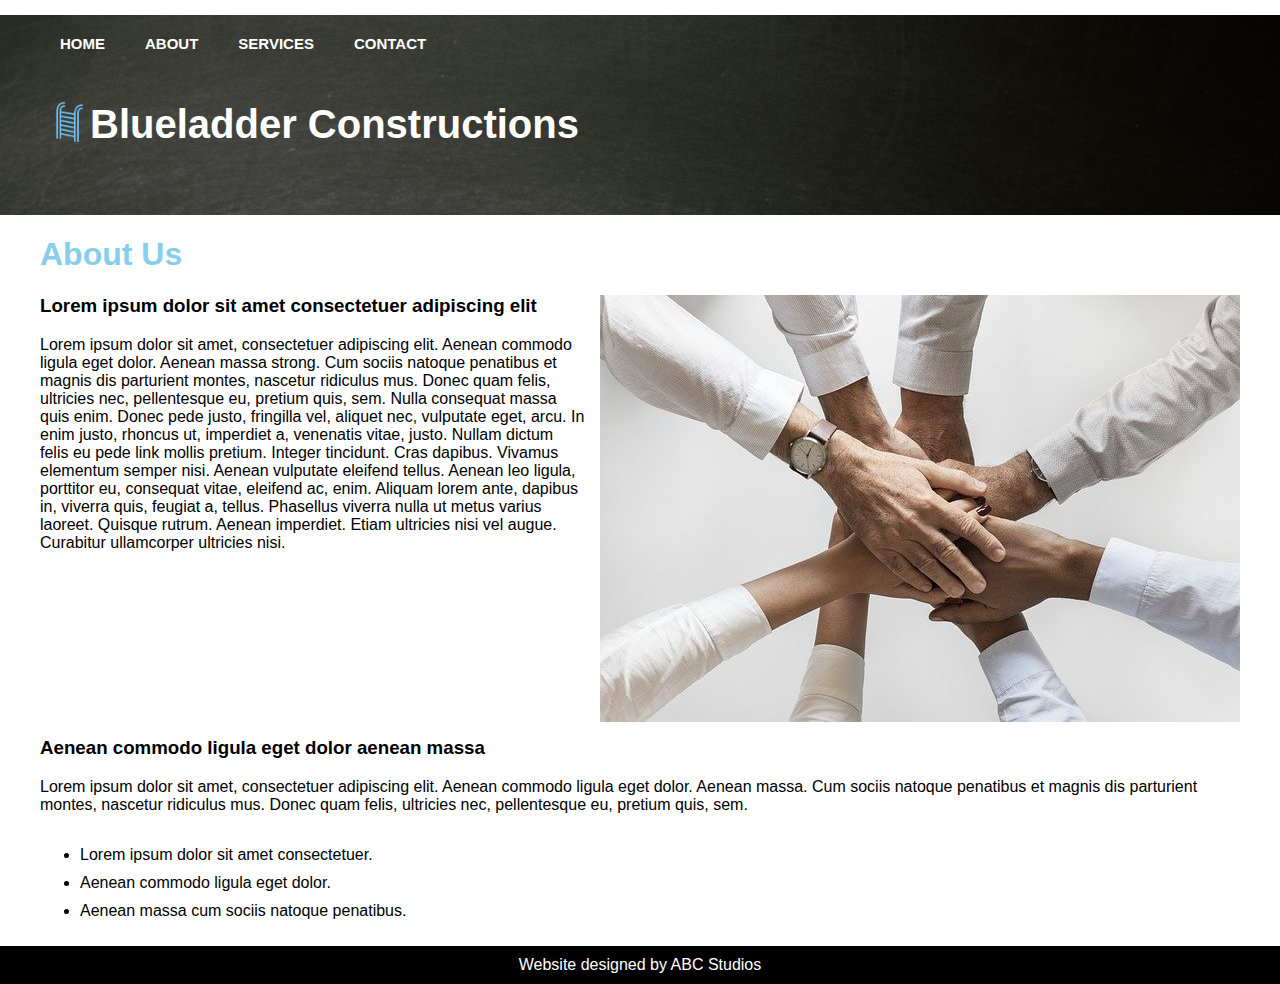
<file: About.html>
<!DOCTYPE HTML>
<html>
    <head>
        <title>
            About Blueladder Constructions
        </title>
         <link rel="stylesheet" href="CSS/styles.css"> 
    </head>
    <body>
        <header id="small_hdr">
            <nav>
            <ul>
                <li><a href="./index.html">Home</a></li>
                <li><a href="./About.html">About</a></li>
                <li><a href="./services.html">Services</a></li>
                <li><a href="./contact.html">Contact</a></li>
            </ul>
        </nav>
            

            <div id="small_logo_container" class="clearfix">   
                            <img id="small_logo" src="img/logo.png">
            <h1>Blueladder Constructions</h1>
        </div>
            
        </header>
     
            <div class="wrapper">
                <h1>About Us</h1>
                <img src="img/team.jpg" id="team_img">
                
                <h3> Lorem ipsum dolor sit amet consectetuer adipiscing elit</h3>
                <p> Lorem ipsum dolor sit amet, consectetuer adipiscing elit. Aenean commodo ligula eget dolor. Aenean massa strong. Cum sociis natoque penatibus et magnis dis parturient montes, nascetur ridiculus mus. Donec quam felis, ultricies nec, pellentesque eu, pretium quis, sem. Nulla consequat massa quis enim. Donec pede justo, fringilla vel, aliquet nec, vulputate eget, arcu. In enim justo, rhoncus ut, imperdiet a, venenatis vitae, justo. Nullam dictum felis eu pede link mollis pretium. Integer tincidunt. Cras dapibus. Vivamus elementum semper nisi. Aenean vulputate eleifend tellus. Aenean leo ligula, porttitor eu, consequat vitae, eleifend ac, enim. Aliquam lorem ante, dapibus in, viverra quis, feugiat a, tellus. Phasellus viverra nulla ut metus varius laoreet. Quisque rutrum. Aenean imperdiet. Etiam ultricies nisi vel augue. Curabitur ullamcorper ultricies nisi.</p>
            </div>
            <div class="wrapper clearfix">
               
               <h3> Aenean commodo ligula eget dolor aenean massa</h3>
                    <p> Lorem ipsum dolor sit amet, consectetuer adipiscing elit. Aenean commodo ligula eget dolor. Aenean massa. Cum sociis natoque penatibus et magnis dis parturient montes, nascetur ridiculus mus. Donec quam felis, ultricies nec, pellentesque eu, pretium quis, sem.
                    </p>    
                
            </div>
                <div class="wrapper" id="aboutus_li" >
                    <ul >
                        <li> Lorem ipsum dolor sit amet consectetuer.</li>
                        <li> Aenean commodo ligula eget dolor.</li>
                        <li> Aenean massa cum sociis natoque penatibus.</li>
                    </ul>
                </div>
        <footer>
           Website designed by ABC Studios   
        </footer>
    </body>
</html>
</file>
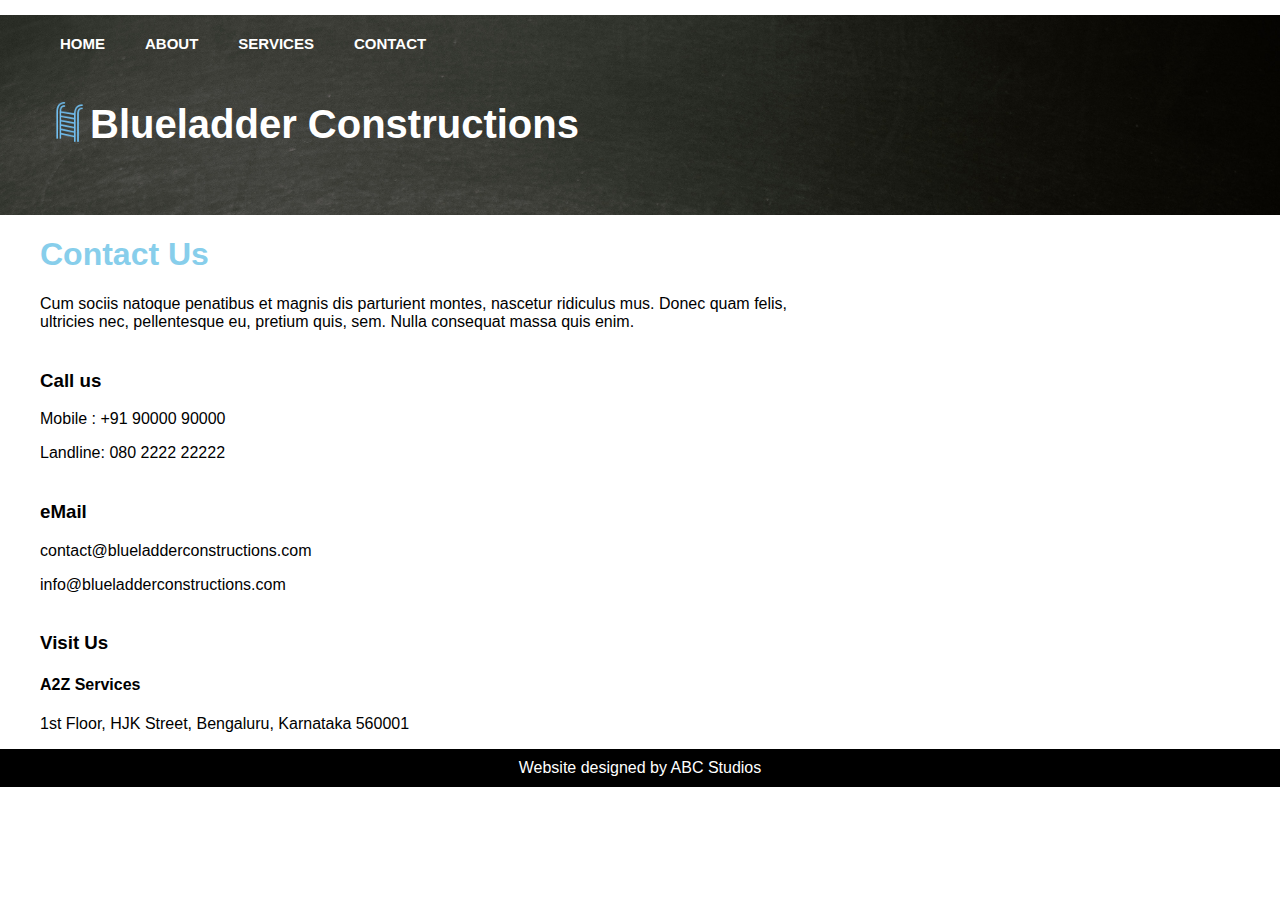
<file: contact.html>
<!DOCTYPE HTML>
<html>
    <head>
        <title>
            About Blueladder Constructions
        </title>
         <link rel="stylesheet" href="CSS/styles.css"> 
    </head>
    <body>
        <header id="small_hdr">
            <nav>
            <ul>
                <li><a href="./index.html">Home</a></li>
                <li><a href="./About.html">About</a></li>
                <li><a href="./services.html">Services</a></li>
                <li><a href="./contact.html">Contact</a></li>
            </ul>
        </nav>
            

            <div id="small_logo_container" class="clearfix">   
                            <img id="small_logo" src="img/logo.png">
            <h1>Blueladder Constructions</h1>
        </div>
            
        </header>
     
            <div class="wrapper">
                <h1>Contact Us</h1>
               
                <div id="map">
                    <iframe src="https://www.google.com/maps/embed?pb=!1m18!1m12!1m3!1d3887.8983504953753!2d77.58981521365705!3d12.978352890851422!2m3!1f0!2f0!3f0!3m2!1i1024!2i768!4f13.1!3m3!1m2!1s0x3bae17094123d055%3A0x947223474c80582a!2sVidhana%20Soudha%20View%20Point!5e0!3m2!1sen!2sin!4v1661352428254!5m2!1sen!2sin" width="600" height="450" style="border:0;" allowfullscreen="" loading="lazy" referrerpolicy="no-referrer-when-downgrade"></iframe>
                </div>
                <div class="contact_info">
                    <p> Cum sociis natoque penatibus et magnis dis parturient montes, nascetur ridiculus mus. Donec quam felis, ultricies nec, pellentesque eu, pretium quis, sem. Nulla consequat massa quis enim.
                    </p>
                    
                    <h3> Call us </h3>
                 
                    <p> Mobile : +91 90000 90000 </p>
                    <p>Landline: 080 2222 22222</p>
                    
                    <h3> eMail </h3>
                    <p> contact@blueladderconstructions.com </p>
                    <p> info@blueladderconstructions.com </p>
                
                    <h3> Visit Us </h3>
                    <h4> A2Z Services </h4>
                     <p> 1st Floor, HJK Street, Bengaluru, Karnataka 560001</p>
                </div>
                
        </div>
        <footer>
                Website designed by ABC Studios   
        </footer>
    </body>
</html>
</file>
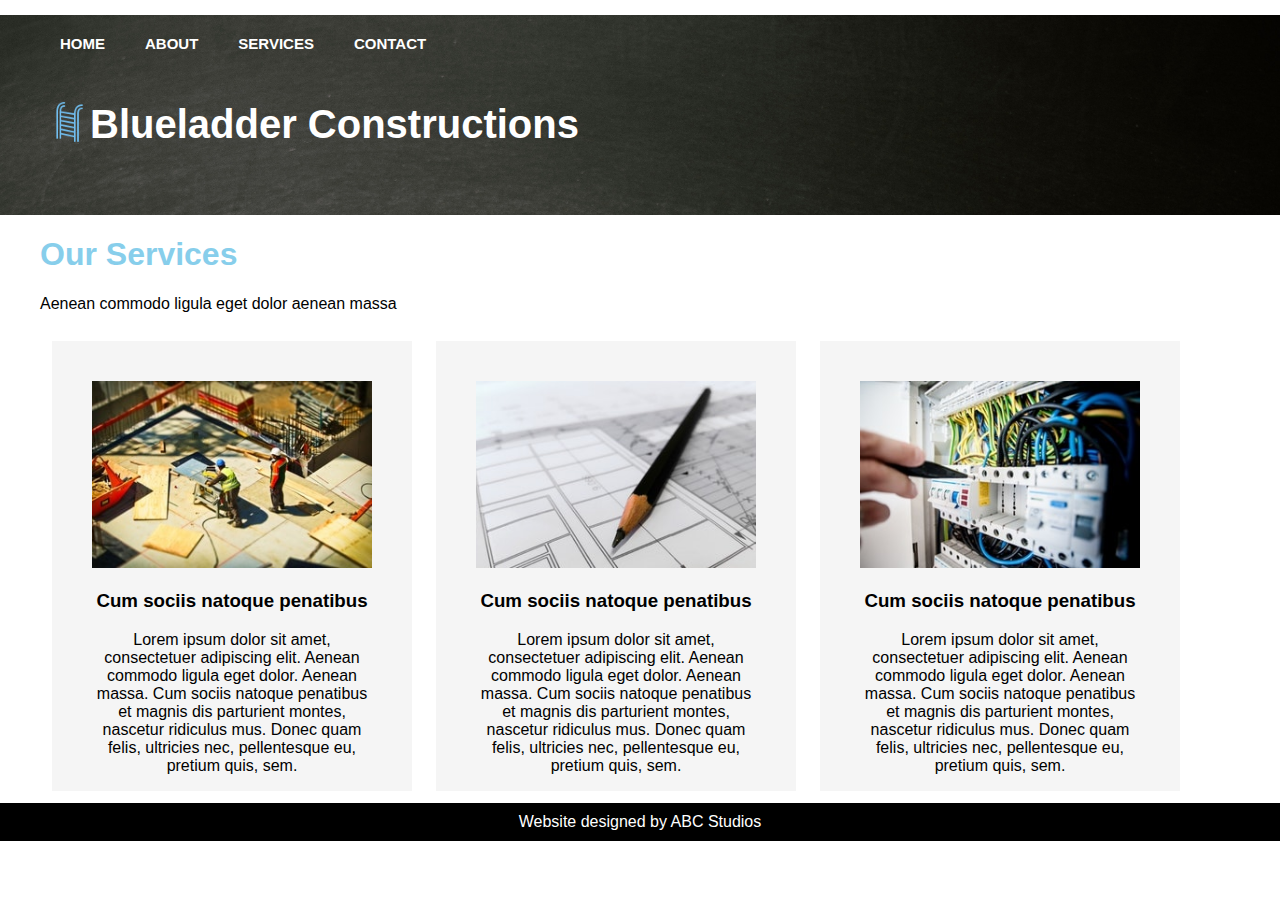
<file: services.html>
<!DOCTYPE HTML>
<html>
    <head>
        <title>
            About Blueladder Constructions
        </title>
         <link rel="stylesheet" href="CSS/styles.css"> 
    </head>
    <body>
        <header id="small_hdr">
            <nav>
            <ul>
                <li><a href="./index.html">Home</a></li>
                <li><a href="./About.html">About</a></li>
                <li><a href="./services.html">Services</a></li>
                <li><a href="./contact.html">Contact</a></li>
            </ul>
        </nav>
            

            <div id="small_logo_container" class="clearfix">   
                            <img id="small_logo" src="img/logo.png">
            <h1>Blueladder Constructions</h1>
        </div>
            
        </header>
        <div class="wrapper clearfix">
                <h1> Our Services </h1>
            <p> Aenean commodo ligula eget dolor aenean massa</p>
            <div class="service_container wrapper">
                <img src="img/service1.jpg">
                <h3> Cum sociis natoque penatibus </h3>
                <p> Lorem ipsum dolor sit amet, consectetuer adipiscing elit. Aenean commodo ligula eget dolor. Aenean massa. Cum sociis natoque penatibus et magnis dis parturient montes, nascetur ridiculus mus. Donec quam felis, ultricies nec, pellentesque eu, pretium quis, sem.</p>
            </div>
            <div class="service_container wrapper">
                <img src="img/service2.jpg">
                <h3> Cum sociis natoque penatibus</h3>
                <p> 
                Lorem ipsum dolor sit amet, consectetuer adipiscing elit. Aenean commodo ligula eget dolor. Aenean massa. Cum sociis natoque penatibus et magnis dis parturient montes, nascetur ridiculus mus. Donec quam felis, ultricies nec, pellentesque eu, pretium quis, sem.
                </p>
            </div>
            <div class="service_container wrapper">
            <img src="img/service3.jpg">
                <h3> Cum sociis natoque penatibus</h3>
                <p> Lorem ipsum dolor sit amet, consectetuer adipiscing elit. Aenean commodo ligula eget dolor. Aenean massa. Cum sociis natoque penatibus et magnis dis parturient montes, nascetur ridiculus mus. Donec quam felis, ultricies nec, pellentesque eu, pretium quis, sem.
                </p>
            </div>
        </div>
        <footer>
            Website designed by ABC Studios   
        </footer>
        </body>
</html>
</file>
<file: CSS/styles.css>
body {
    margin:0;
    padding:0;
    font-family: sans-serif;
}
header {
        background-image:url('../img/BG.jpg');
        background-size: cover;
        height: 500px;
        width: 100%;
        padding: 0;
        background-repeat: repeat;
        margin: 0;
    }

.wrapper{
    max-width: 1200px;
    padding: 0 40px;
    margin: auto;
}
nav {
    color:white;
    font-size:15px;
    font-family:sans-serif;
    font-weight: bold;
}

nav ul {
    list-style: none;
    
}

nav ul li {  
        float:left;
        padding:20px;
        text-transform: uppercase;
        text-decoration: none;
}   

nav ul li a {
    color:white;
    text-decoration: none;
}



nav ul li a:hover {
    cursor:pointer;
    color:skyblue;
    
}

#logo {
        margin:auto;
        height:50px;
        width:50px;
        padding-top: 150px;
        margin-left:-450px;
        
}

#logo_container {
        margin:auto;
        text-align: center;
        color:white;
    
}

#logo_container h1 {
        font-size:40px;
}
span {
    color:skyblue;
    padding-top:0px;
    font-size:50px;
    font-family: sans-serif;
}


#intro_container {
    text-align: center;
    padding:50px 20px 30px 50px;
    line-height: 150%;
    
}

#intro_extn {
    text-align: left;
    padding:50px 20px 30px 50px;
    line-height: 150%;
    background-color: #f5f5f5;
}

#intro_extn h1 {
    color:skyblue;
    padding-bottom: 40px;
    font-size:40px;
}


#intro_extn ul li {
    font-family: sans-serif;
    padding-bottom:10px;
    list-style: disc;
}

footer {
    background-color: black;
    color:white;
    text-align: center;
    padding:10px;
}

#small_hdr {
        background-image:url('../img/BG.jpg');
        background-size: cover;
        height: 200px;
        width: 100%;
        padding: 0;
        background-repeat: repeat;
        margin: 0;
    }

#small_logo {
        margin:auto;
        height:40px;
        width: 40px;
        padding-left:50px;
        padding-top:30px;
        float:left;
    }
#small_logo_container h1 {
            color:white;
            padding-top:30px;
            padding-left:10px;
            font-size:40px;
            
}

.clearfix {
    clear:both;
}
.clearfix::after{
    clear: both;
    content: "";
    display: table;
}
#team_img {
    padding: 0 0 15px 15px;
    float:right;
}


#aboutus_li ul li {
    font-family: sans-serif;
    padding-bottom:10px;
    list-style: disc;
}

.service_container {
    width:30%;
    box-sizing: border-box;
    margin:1%;
    background-color: whitesmoke;
    float:left;
    text-align: center;
     min-width: 300px;
}

.service_container img {
    width: 100%;
    padding-top: 40px;
}

#map {
        float: right;
    }

iframe {
    height:300px;
    width:400px;
}
.contact_info h3 {
    padding-top:20px;
}
.wrapper h1 {
    color:skyblue;
}
</file>
